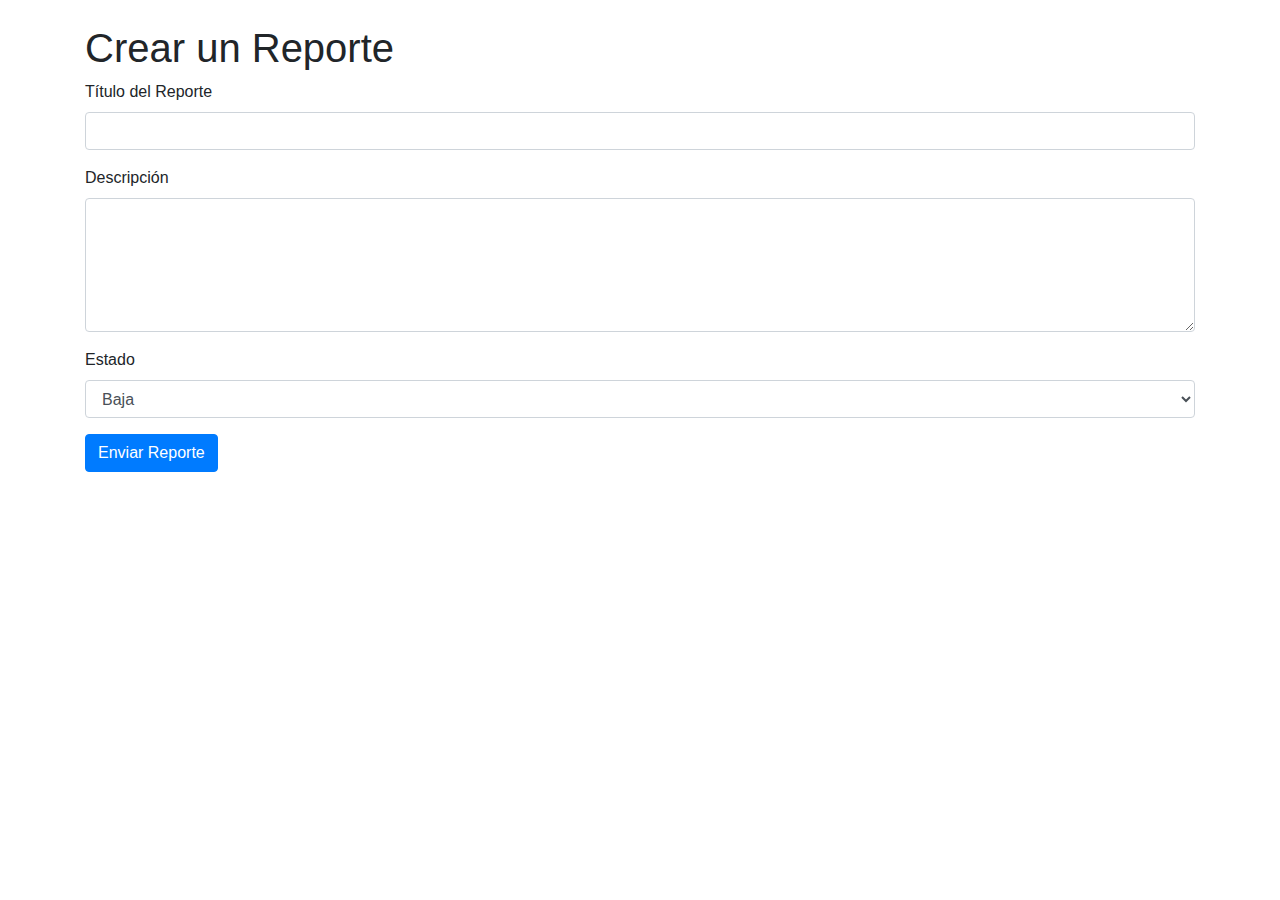
<file: templates/crear_reporte.html>
<!DOCTYPE html>
<html lang="es">
<head>
    <meta charset="UTF-8">
    <meta name="viewport" content="width=device-width, initial-scale=1.0">
    <title>Crear Reporte</title>
    <link rel="stylesheet" href="https://stackpath.bootstrapcdn.com/bootstrap/4.5.2/css/bootstrap.min.css">
</head>
<body>
    <div class="container">
        <h1 class="mt-4">Crear un Reporte</h1>
        <form action="{{ url_for('crear_reporte_usuario') }}" method="POST">
            <div class="form-group">
                <label for="titulo">Título del Reporte</label>
                <input type="text" name="titulo" class="form-control" required>
            </div>
            <div class="form-group">
                <label for="descripcion">Descripción</label>
                <textarea name="descripcion" class="form-control" rows="5" required></textarea>
            </div>
            <div class="form-group">
                <label for="estado">Estado</label> <!-- Cambiado de "prioridad" a "estado" -->
                <select name="estado" class="form-control">
                    <option value="Nuevo">Baja</option>
                    <option value="Medio">Media</option>
                    <option value="Crítico">Alta</option>
                </select>
            </div>
            <button type="submit" class="btn btn-primary">Enviar Reporte</button>
        </form>
    </div>
</body>
</html>
</file>
